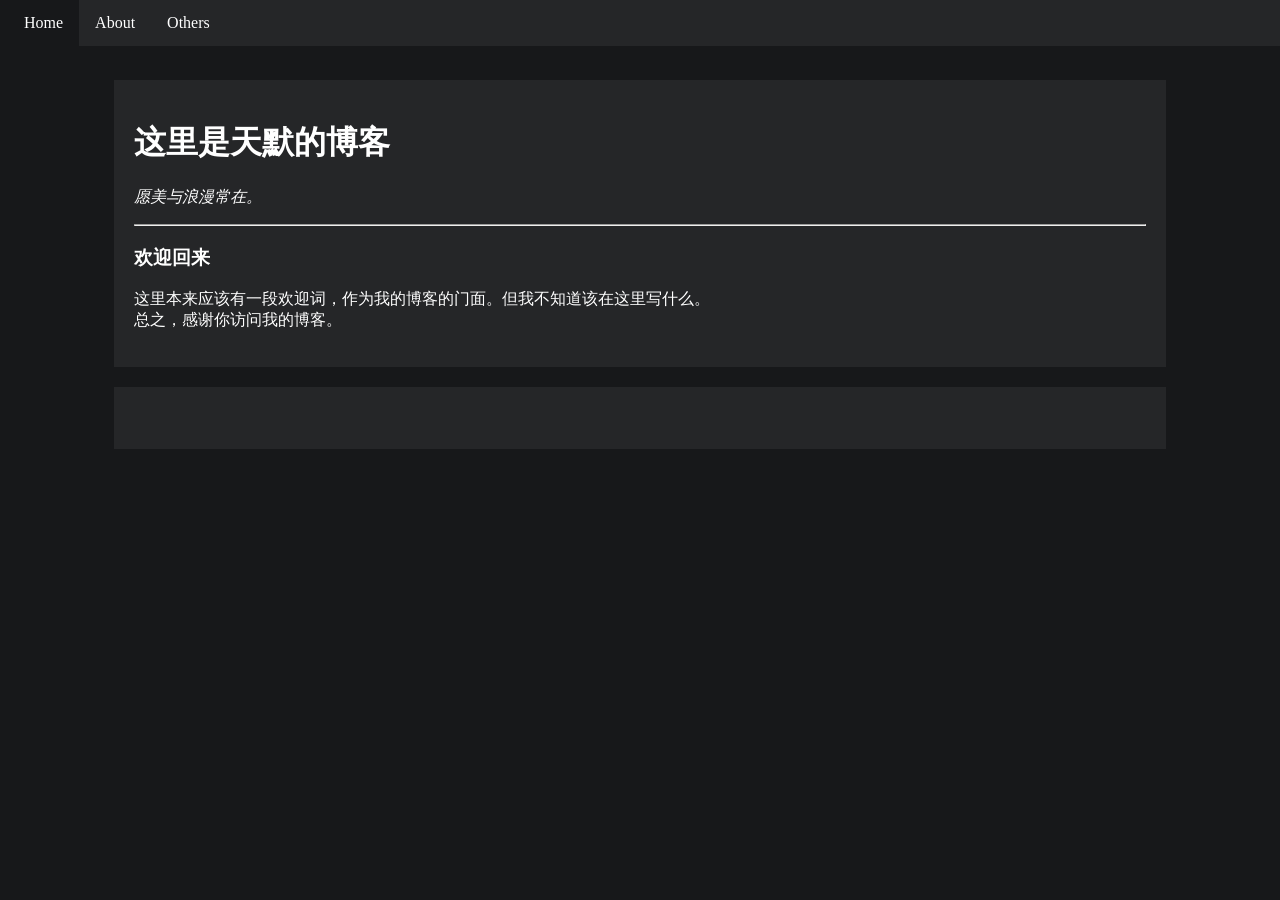
<file: index.html>
﻿<!DOCTYPE html>
<style>
    
</style>
<html lang="zh-cn">

<head>
    <link rel="stylesheet" type="text/css" href="css/MainStyle.css" />
    <meta charset="utf-8" />
    <meta name="viewport"
          content="width=device-width" />
    <title>天默的博客</title>
</head>
<body>
    <div>
        <ul id="Header">
            <li style="float:left"><a class="Header" href="index.html" style="background-color:#17181A">Home</a></li>
            <li style="float:left"><a class="Header" href="About.html">About</a></li>
            <li style="float:left"><a class="Header" href="Others.html">Others</a></li>
        </ul>
    </div>
    <div class="Main">
        <h1><b>这里是天默的博客</b></h1>
        <p>
            <i>愿美与浪漫常在。</i>
        </p><hr />
        <h3>
            <b>欢迎回来</b>
        </h3>
        <p>
            这里本来应该有一段欢迎词，作为我的博客的门面。但我不知道该在这里写什么。<br />总之，感谢你访问我的博客。
        </p>
    </div>
    <div class="Main">
        <h1>
            
        </h1>
    </div>
</body>
</html>
</file>
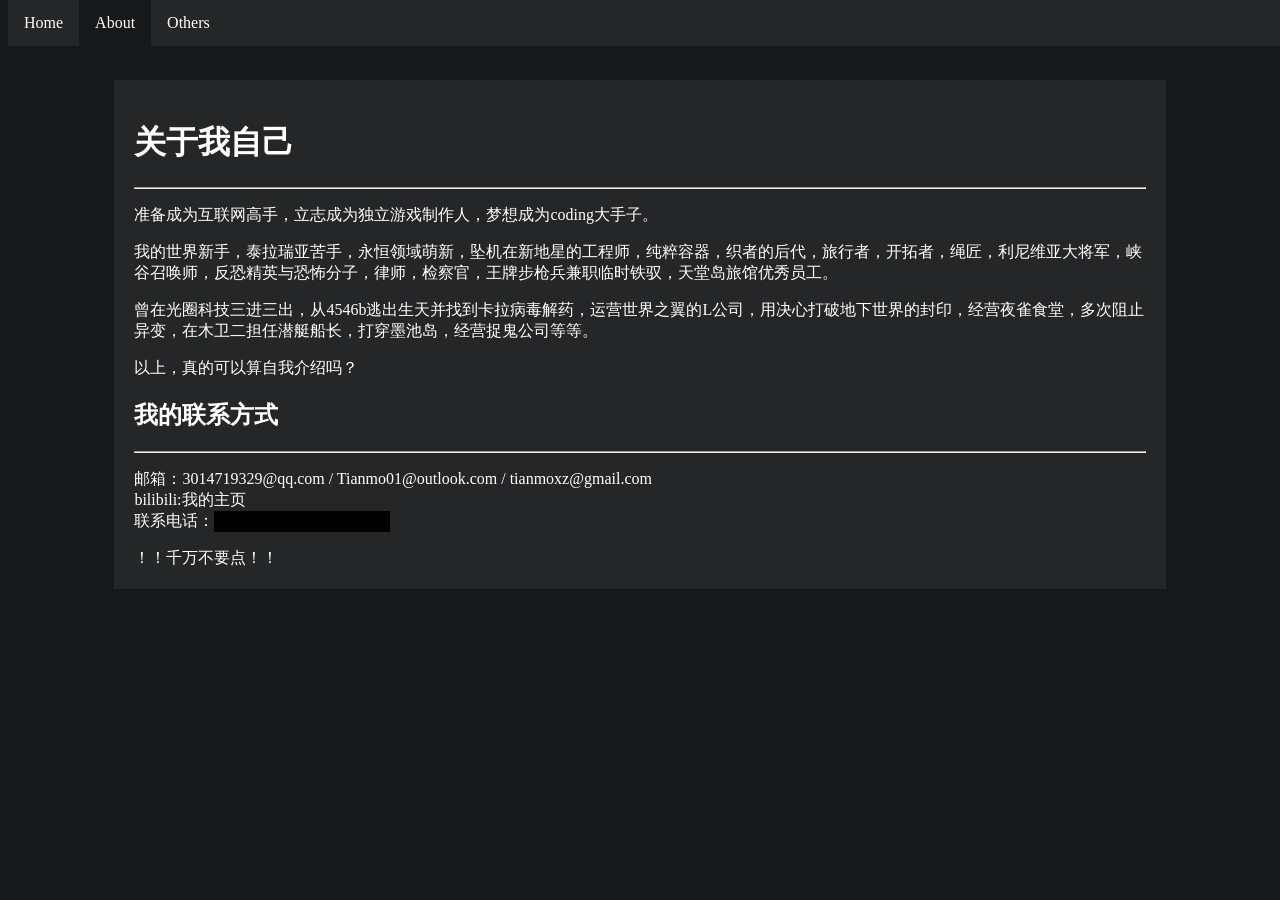
<file: About.html>
﻿<!DOCTYPE html>
<style>

</style>
<html lang="zh-cn">

<head>
    <link rel="stylesheet" type="text/css" href="css/MainStyle.css" />
    <meta charset="utf-8" />
    <meta name="viewport"
          content="width=device-width" />
    <title>天默的博客</title>
</head>
<body>
    <div>
        <ul id="Header">
            <li style="float:left"><a class="Header" href="index.html">Home</a></li>
            <li style="float:left"><a class="Header" href="About.html" style="background-color:#17181A">About</a></li>
            <li style="float:left"><a class="Header" href="Others.html">Others</a></li>
        </ul>
    </div>
    <div class="Main">
        <div>
            <h1><b>关于我自己</b></h1><hr />
            <p>
                准备成为互联网高手，立志成为独立游戏制作人，梦想成为coding大手子。
            </p>
            <p>
                我的世界新手，泰拉瑞亚苦手，永恒领域萌新，坠机在新地星的工程师，纯粹容器，织者的后代，旅行者，开拓者，绳匠，利尼维亚大将军，峡谷召唤师，反恐精英与恐怖分子，律师，检察官，王牌步枪兵兼职临时铁驭，天堂岛旅馆优秀员工。
            </p>
            <p>
                曾在光圈科技三进三出，从4546b逃出生天并找到卡拉病毒解药，运营世界之翼的L公司，用决心打破地下世界的封印，经营夜雀食堂，多次阻止异变，在木卫二担任潜艇船长，打穿墨池岛，经营捉鬼公司等等。
            </p>
            <p>
                以上，真的可以算自我介绍吗？
            </p>
            <h2>我的联系方式</h2><hr />
            <p>
                邮箱：3014719329@qq.com / Tianmo01@outlook.com / tianmoxz@gmail.com<br />
                bilibili:<a class="link" href="https://space.bilibili.com/400923400?spm_id_from=333.1007.0.0">我的主页</a><br />
                联系电话：<span class="hide">你不会真的想打电话吧？</span>
            </p>
            <a class="link" href=Hide.html>！！千万不要点！！</a>
        </div>
    </div>
</body>
</html>
</file>
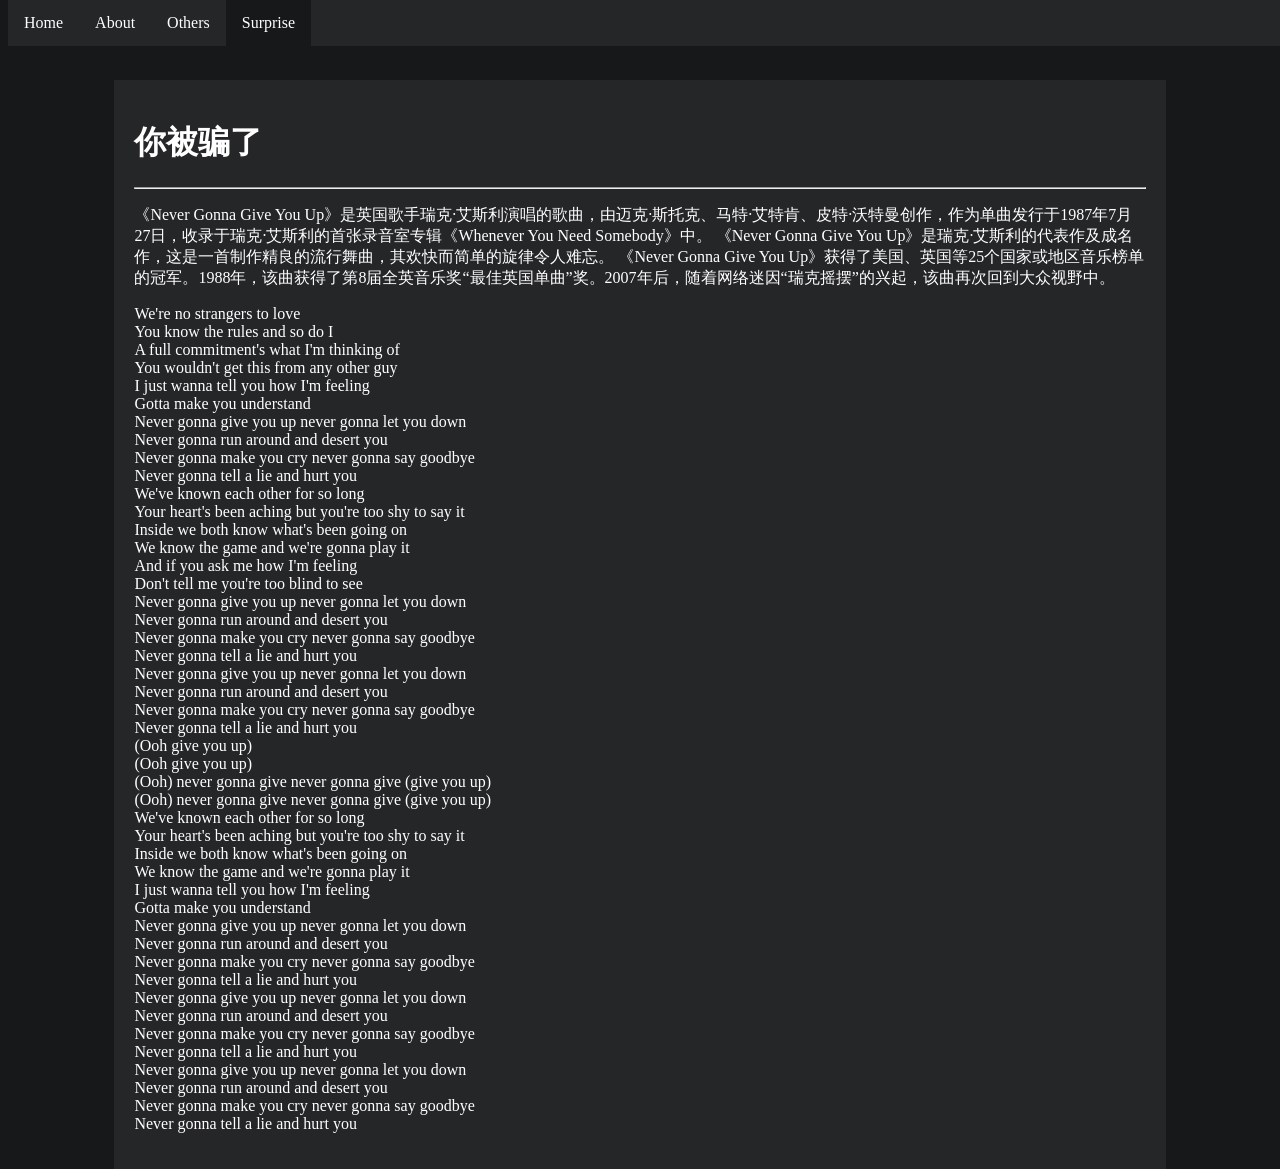
<file: Hide.html>
﻿<!DOCTYPE html>
<style>
</style>
<html lang="zh-cn">

<head>
    <link rel="stylesheet" type="text/css" href="css/MainStyle.css" />
    <meta charset="utf-8" />
    <meta name="viewport"
          content="width=device-width" />
    <title>隐藏页面</title>
</head>
<body>
    <div>
        <ul id="Header">
            <li style="float:left"><a class="Header" href="index.html">Home</a></li>
            <li style="float:left"><a class="Header" href="About.html">About</a></li>
            <li style="float:left"><a class="Header" href="Others.html">Others</a></li>
            <li style="float:left"><a class="Header" href="Others.html" style="background-color:#17181A">Surprise</a></li>
        </ul>
    </div>
    <div class="Main">
        <div>
            <h1><b>你被骗了</b></h1><hr />
        </div>
        <p>
            《Never Gonna Give You Up》是英国歌手瑞克·艾斯利演唱的歌曲，由迈克·斯托克、马特·艾特肯、皮特·沃特曼创作，作为单曲发行于1987年7月27日，收录于瑞克·艾斯利的首张录音室专辑《Whenever You Need Somebody》中。
            《Never Gonna Give You Up》是瑞克·艾斯利的代表作及成名作，这是一首制作精良的流行舞曲，其欢快而简单的旋律令人难忘。
            《Never Gonna Give You Up》获得了美国、英国等25个国家或地区音乐榜单的冠军。1988年，该曲获得了第8届全英音乐奖“最佳英国单曲”奖。2007年后，随着网络迷因“瑞克摇摆”的兴起，该曲再次回到大众视野中。
        </p>
        <p>
            We're no strangers to love<br />
            You know the rules and so do I<br />
            A full commitment's what I'm thinking of<br />
            You wouldn't get this from any other guy<br />
            I just wanna tell you how I'm feeling<br />
            Gotta make you understand<br />
            Never gonna give you up never gonna let you down<br />
            Never gonna run around and desert you<br />
            Never gonna make you cry never gonna say goodbye<br />
            Never gonna tell a lie and hurt you<br />
            We've known each other for so long<br />
            Your heart's been aching but you're too shy to say it<br />
            Inside we both know what's been going on<br />
            We know the game and we're gonna play it<br />
            And if you ask me how I'm feeling<br />
            Don't tell me you're too blind to see<br />
            Never gonna give you up never gonna let you down<br />
            Never gonna run around and desert you<br />
            Never gonna make you cry never gonna say goodbye<br />
            Never gonna tell a lie and hurt you<br />
            Never gonna give you up never gonna let you down<br />
            Never gonna run around and desert you<br />
            Never gonna make you cry never gonna say goodbye<br />
            Never gonna tell a lie and hurt you<br />
            (Ooh give you up)<br />
            (Ooh give you up)<br />
            (Ooh) never gonna give never gonna give (give you up)<br />
            (Ooh) never gonna give never gonna give (give you up)<br />
            We've known each other for so long<br />
            Your heart's been aching but you're too shy to say it<br />
            Inside we both know what's been going on<br />
            We know the game and we're gonna play it<br />
            I just wanna tell you how I'm feeling<br />
            Gotta make you understand<br />
            Never gonna give you up never gonna let you down<br />
            Never gonna run around and desert you<br />
            Never gonna make you cry never gonna say goodbye<br />
            Never gonna tell a lie and hurt you<br />
            Never gonna give you up never gonna let you down<br />
            Never gonna run around and desert you<br />
            Never gonna make you cry never gonna say goodbye<br />
            Never gonna tell a lie and hurt you<br />
            Never gonna give you up never gonna let you down<br />
            Never gonna run around and desert you<br />
            Never gonna make you cry never gonna say goodbye<br />
            Never gonna tell a lie and hurt you<br />
        </p>
    </div>
</body>
</html>
</file>
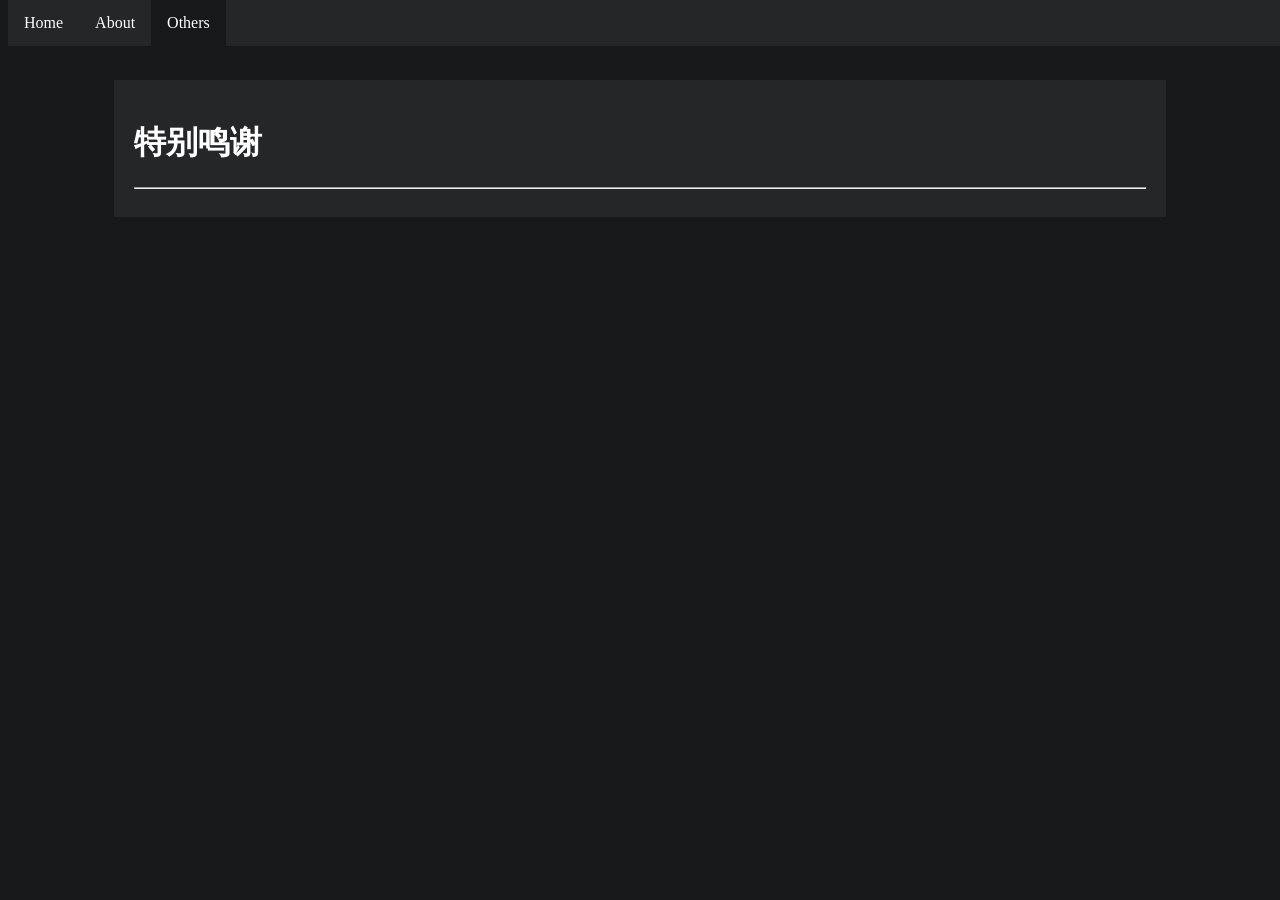
<file: Others.html>
﻿<!DOCTYPE html>
<style>

</style>
<html lang="zh-cn">

<head>
    <link rel="stylesheet" type="text/css" href="css/MainStyle.css" />
    <meta charset="utf-8" />
    <meta name="viewport"
          content="width=device-width" />
    <title>天默的博客</title>
</head>
<body>
    <div>
        <ul id="Header">
            <li style="float:left"><a class="Header" href="index.html">Home</a></li>
            <li style="float:left"><a class="Header" href="About.html">About</a></li>
            <li style="float:left"><a class="Header" href="Others.html" style="background-color:#17181A">Others</a></li>
        </ul>
    </div>
    <div class="Main">
        <div>
            <h1><b>特别鸣谢</b></h1><hr />
        </div>
    </div>
</body>
</html>
</file>
<file: css/MainStyle.css>
﻿body {
    background-color: #17181A;
    transition:0.5s;
}

#Header {
    list-style: none;
    margin: 0;
    padding: 0;
    overflow: hidden;
    background-color: #252628;
    position: fixed;
    top: 0;
    width: 100%;
    transition:0.5s;
}

.Header {
    display: block;
    color: white;
    text-align: center;
    padding: 14px 16px;
    text-decoration: none;
}

.Header:hover {
    background-color: #4986b8;
}

.Main {
    margin:auto;
    margin-top: 20px;
    width: 80%;
    height: max-content;
    background-color: #252628;
    position: relative;
    top: 60px;
    padding: 20px;
    transition:0.5s;
}
.link:link{
    color:white;
    text-decoration:none;
}
.link:visited{
    color:white;
    text-decoration:none;
}
.link:hover{
    color:white;
    text-decoration:underline;
}
.link:active{
    color:white;
    text-decoration:underline;
}
.hide{
    display:inline-block;
    color:black;
    background-color:black;
}
.hide:hover{
    color:white;
}
h1{
    color:white;
}
h2{
    color:white;
}
h3{
    color:white;
}
h4{
    color:white;
}
h5{
    color:white;
}
h6{
    color:white;
}
p{
    color:white;
}
</file>
